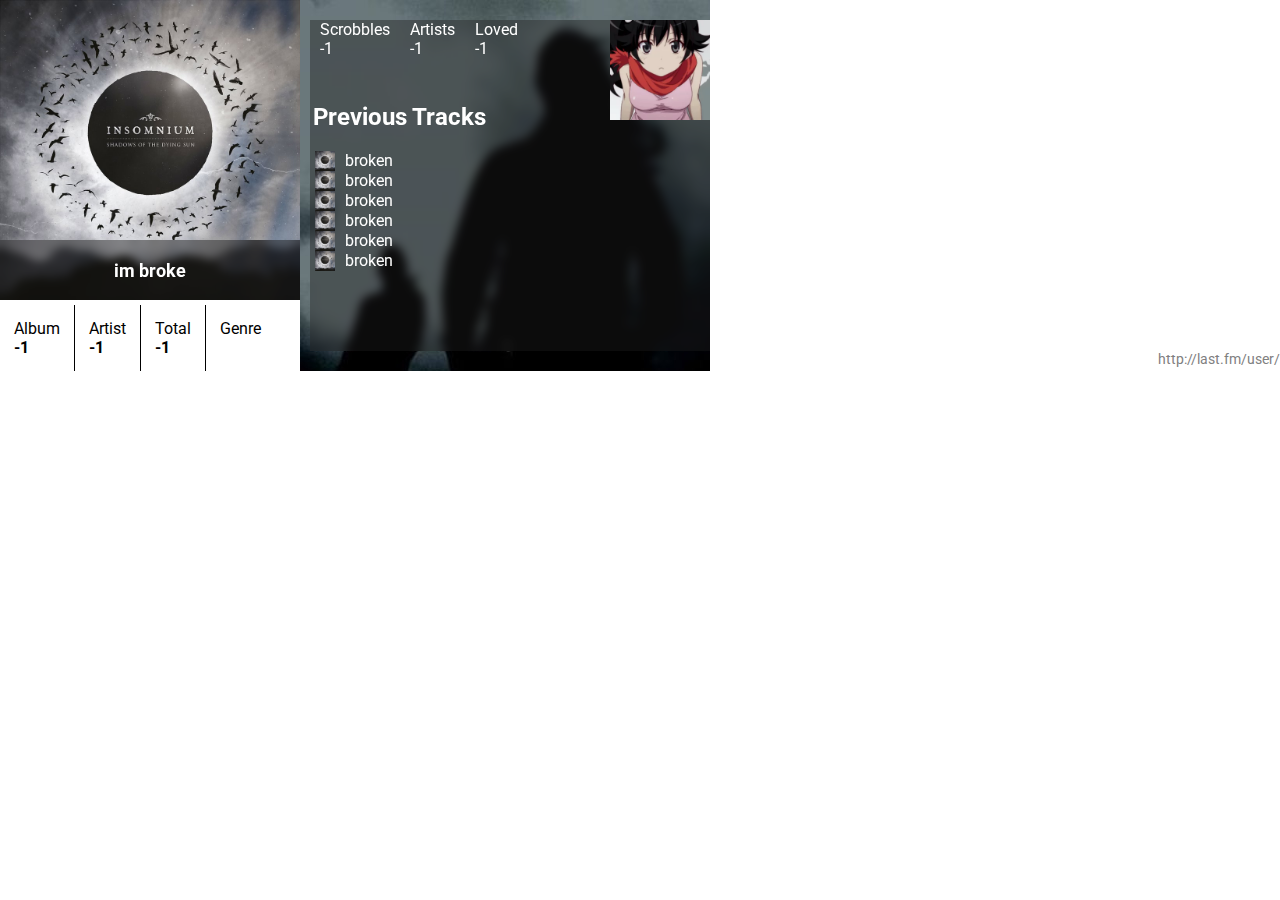
<file: Demos/MMD_Nowplaying/index.html>
<!DOCTYPE html>
<html>
    <head>
        <link href="https://fonts.googleapis.com/css?family=Roboto" rel="stylesheet">
        <link rel="stylesheet" type="text/css" href="app.css">
    </head>

<body>
    <div class="container">
        <div class="leftPanel">
            <div class="album-bg" id="albumCover">
                <div class="title-overlay">
                    <div class="song" id="songName">
                        unknown
                    </div>
                    <div class="artist" id="artistName">
                        unknown
                    </div>
                </div>
            </div>
            <div class="left-info">
                <div class="item-container">
                    <div class="item">
                        <div class="item-upper">
                            Album
                        </div>
                        <div class="item-lower" id="albumScrobbles">
                            5262
                        </div>                
                    </div>
                    <div class="item">
                        <div class="item-upper">
                            Artist
                        </div>
                        <div class="item-lower" id="artistScrobbles">
                            9825
                        </div>
                    </div>
                    <div class="item">
                        <div class="item-upper">
                            Total
                        </div>
                        <div class="item-lower" id="totalScrobbles">
                            5.7M
                        </div>
                    </div>
                    <div class="lastitem">
                        <div class="item-upper">
                            Genre
                        </div>
                        <div class="item-lower" id="genre">
                            Melodeath
                        </div>
                    </div>                    
                </div>
            </div>
        </div>
        <div class="right-panel" id="artistCover">
            <div class="right-panel-container">
            <div class="user-container">
                <div class="name-panel">
                    <h2 id="userName">arkenthera</h2>
                </div>
                <div class="user-avatar" id="userAvatar">
                </div>                
            </div>
            <div class="user-info-panel">
                <div class="item">
                    <div class="item-upper">
                        Scrobbles
                    </div>
                    <div class="item-lower" id="userScrobbles">
                        469863
                    </div>
                </div>
                <div class="item">
                    <div class="item-upper">
                        Artists
                    </div>
                    <div class="item-lower" id="userArtistCount">
                        2500
                    </div>
                </div>
                <div class="item">
                    <div class="item-upper">
                        Loved
                    </div>
                    <div class="item-lower" id="userFavourites">
                        120
                    </div>
                </div>
            </div>
            <div class="previous-tracks-panel" id="pvt">
                <div class="pvt-title">
                    <h2>Previous Tracks</h2>
                </div>
            </div>
        </div>
        <div class="bottom-panel">
            <div id="footerText">
            </div>
        </div>
        </div>
    </div>
    <script>
        if(!window.cppSongName)
            window.cppSongName =  "im broke";

        if(!window.cppArtistName)
            window.cppArtistName = "";

        if(!window.cppArtistScrobbles)
            window.cppArtistScrobbles = -1;

        if(!window.cppAlbumScrobbles)
            window.cppAlbumScrobbles = -1;
        
        if(!window.cppTotalScrobbles)
            window.cppTotalScrobbles = -1;
        
        if(!window.cppGenre)
            window.cppGenre = "";

        if(!window.cppUserName)
            window.cppUserName = "";
        
        if(!window.cppUserAvatar)
            window.cppUserAvatar = "avatar.webp";

        if(!window.cppUserArtistCount)
            window.cppUserArtistCount = -1;
        
        if(!window.cppUserScrobbles)
            window.cppUserScrobbles = -1;

        if(!window.cppUserFavourites)
            window.cppUserFavourites = -1;

        if(!window.cppAlbumCover)
            window.cppAlbumCover = "album.jpg"

        if(!window.cppArtistCover)
            window.cppArtistCover = "artist.jpg"

        var albumCoverCount = 6;

        for(var i = 0; i < albumCoverCount; i++) {
            if(!window["prev_track_" + i + "_cover"])
                window["prev_track_" + i + "_cover"] = "album.jpg";

            if(!window["prev_track_" + i + "_text"])
                window["prev_track_" + i + "_text"] = "broken";

            createPrevTrack({ image: window["prev_track_" + i + "_cover"], text: window["prev_track_" + i + "_text"]});
        }
        
        function createPrevTrack(pvtinfo) {
            var txt = document.createElement("div");
            txt.className = "item";
            txt.innerHTML = "<div class=\"pvt-album-cover\" style=\"background-image: url(\'"+ pvtinfo.image+ "\')\";></div><div class\"album-text\">" + pvtinfo.text + "</div>"
            var parent = document.getElementById('pvt');
            parent.insertBefore(txt, parent.lastChild);
        }

        function setInfo() {
            document.getElementById("songName").innerText = window.cppSongName;
            document.getElementById("artistName").innerText = window.cppArtistName;
            document.getElementById("artistScrobbles").innerText = window.cppArtistScrobbles;
            document.getElementById("albumScrobbles").innerText = window.cppAlbumScrobbles;
            document.getElementById("totalScrobbles").innerText = window.cppTotalScrobbles;
            document.getElementById("genre").innerText = window.cppGenre;

            document.getElementById("userName").innerText = window.cppUserName;
            document.getElementById("userAvatar").style = "background-image: url('"+  window.cppUserAvatar + "');";
            document.getElementById("userArtistCount").innerText = window.cppUserArtistCount;
            document.getElementById("userScrobbles").innerText = window.cppUserScrobbles;
            document.getElementById("userFavourites").innerText = window.cppUserFavourites;
            document.getElementById("footerText").innerText = "http://last.fm/user/" + window.cppUserName;

            document.getElementById("albumCover").style = "background-image: url('"+  window.cppAlbumCover + "');";
            document.getElementById("artistCover").style = "background-image: url('"+  window.cppArtistCover + "');";
        }
        setInfo();
    </script>
</body>
</html>
</file>
<file: Demos/MMD_Nowplaying/app.css>
body
{
    margin:0;
    color:white;
    font-family: 'Roboto', sans-serif;
}
.container
{
    display: flex;
}
.album-bg
{
    background-image: url("album.jpg");
    width: 300px;
    height: 300px;
    background-size: 100%;
    display: flex;
    flex-direction: column;
    justify-content: flex-end;
}
.title-overlay
{
    background-color: rgba(10,10,10,0.4);
    opacity: 10;
    color: white;
    text-align: center;
    height: 20%;
    display: flex;
    flex-direction: column;
    justify-content: center;
    backdrop-filter: blur(5px);
}
.title-overlay > .song
{
    font-size: 18px;
    font-weight: bold;
}
.title-overlay > .artist
{
    font-size: 16px;
}

.left-info {
    display: flex;
    color: black;
}
.item-container {
    display: flex;
    padding-top: 5px;
}
.left-info > .item-container > .item {
    border-right: 1px black solid;
    padding: 14px;
    /*margin: 7px;*/
}
.left-info > .item-container > .lastitem {
    padding: 14px;
    padding-right: 2px;
    /*margin: 7px;*/
}

.left-info > .item-container > .item > .item-upper {
    font-weight: 400;
}

.left-info > .item-container > .item > .item-lower {
    font-weight: 700;
    width: 30px;
    text-overflow: ellipsis;
    overflow: hidden;
}

.left-info > .item-container > .lastitem > .item-upper {
    font-weight: 400;
}

.left-info > .item-container > .lastitem > .item-lower {
    font-weight: 700;
}

.right-panel {
    width: 400px;
    height: 371px;
    background: linear-gradient(45deg, rgb(180,48,55), rgb(74,6, 13) );
    padding-left: 10px;
    background-image: url("artist.jpg")
}
.right-panel-container {
    background-color:rgba(30,30,30,0.4);
    backdrop-filter: blur(5px);
    height: calc(100% - 40px);
}

.user-container {
    
}

.user-container > .name-panel {
    padding-left: 5px;
}

.user-container > .user-avatar {
    width: 100px;
    height: 100px;
    background-size: 100%;
    background-image: url("avatar.webp");
    right: 0;
    position: absolute;
    top: 0;
    /*opacity: 0.4;*/
}

.user-info-panel {
    display: flex;
}
.user-info-panel > .item {
    padding-left: 10px;
    padding-right: 10px;
}

.previous-tracks-panel {
    display: flex;
    flex-direction: column;
    padding-top: 25px;
}

.previous-tracks-panel > .pvt-title {
    padding-left: 3px;
}

.previous-tracks-panel > .item {
    display: flex;
    flex-direction: row;
    padding-left: 5px;
}

.previous-tracks-panel > .item > .pvt-album-cover {
    width: 20px;
    height: 20px;
    background-size: 100%;
    margin-right: 10px;
}
.bottom-panel {
    position: absolute;
    right: 0;
    color: gray;
    font-size: 14px;
    display: flex;
}
</file>
